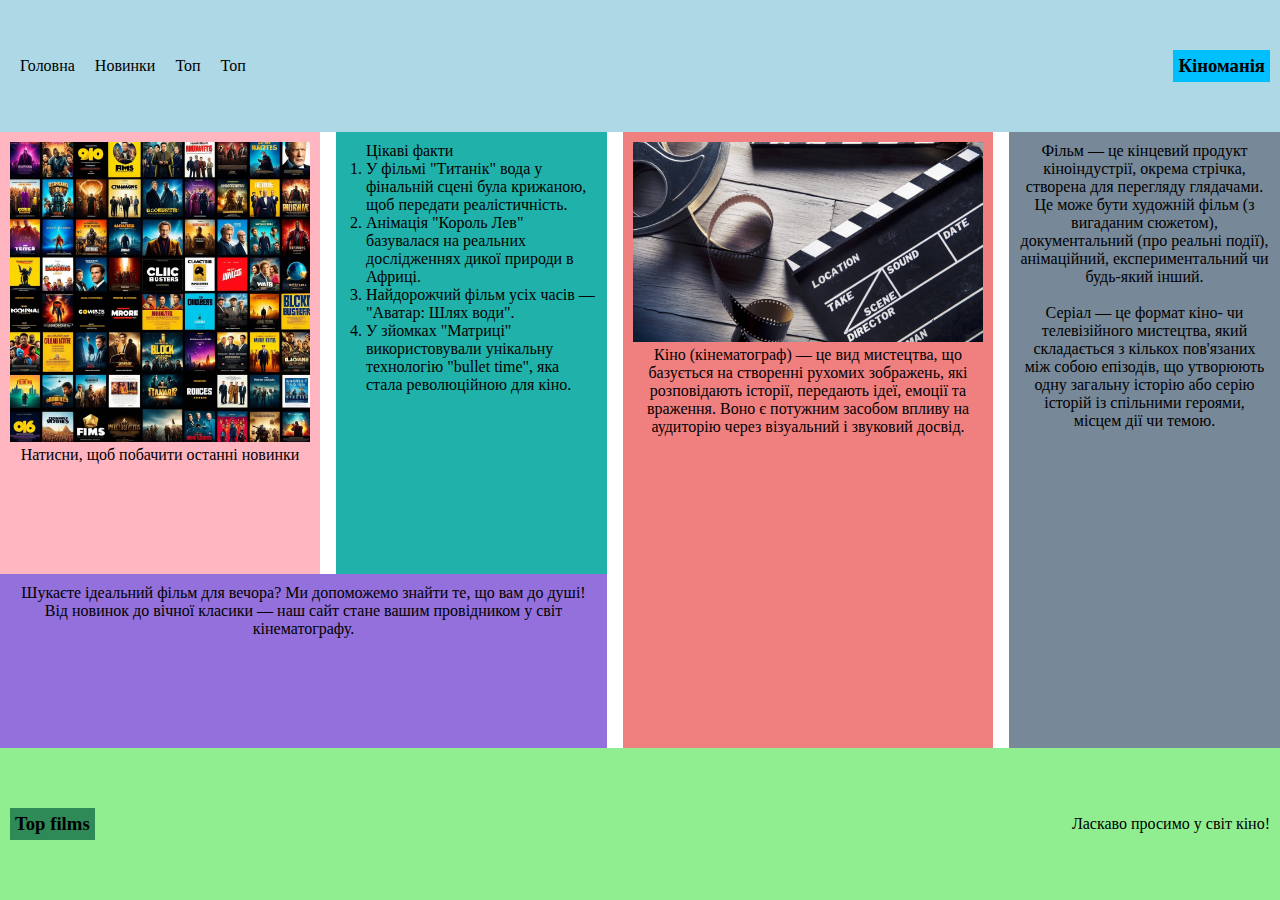
<file: index.html>
<!DOCTYPE html>
<html lang="en">
<head>
    <meta charset="UTF-8">
    <link rel="stylesheet" href="style.css">
    <title>Test Site</title>
</head>
<body>
<div class="wrapper">
    <div class="first">
        <nav>
            <ul>
                <li><a href="index.html">Головна</a></li>
                <li><a href="two.html">Новинки</a></li>
                <li><a href="three.html">Топ</a></li>
                <li><a href="four.html">Топ</a></li>
            </ul>
        </nav>
        <h3 id="x">Кіноманія</h3>
    </div>
    <div class="second">
        <img src="images/films.png" alt="image1" height="300" usemap="#image">
        <map name="image">
            <area shape="rect" alt="image1" coords="0,0,600,409" href="two.html">
        </map>
        <p>Натисни, щоб побачити останні новинки</p>
    </div>
    <div class="third">
        <p>
            Цікаві факти <br>
        <ol>
            <li>У фільмі "Титанік" вода у фінальній сцені була крижаною, щоб передати реалістичність.</li>
            <li>Анімація "Король Лев" базувалася на реальних дослідженнях дикої природи в Африці.</li>
            <li>Найдорожчий фільм усіх часів — "Аватар: Шлях води".</li>
            <li>У зйомках "Матриці" використовували унікальну технологію "bullet time", яка стала революційною для
                кіно.
            </li>
        </ol>
        </p>
    </div>
    <div class="fourth">
        <img src="images/movie.png" alt="image2" height="200" usemap="#image">
        <p>Кіно (кінематограф) — це вид мистецтва, що базується на створенні рухомих зображень, які розповідають
            історії, передають ідеї, емоції та враження. Воно є потужним засобом впливу на аудиторію через візуальний і
            звуковий досвід.</p>
    </div>
    <div class="fifth">Фільм — це кінцевий продукт кіноіндустрії, окрема стрічка, створена для перегляду глядачами. Це
        може бути художній фільм (з вигаданим сюжетом), документальний (про реальні події), анімаційний,
        експериментальний чи будь-який інший. <br/><br/>
        Серіал — це формат кіно- чи телевізійного мистецтва, який складається з кількох пов'язаних між собою епізодів,
        що утворюють одну загальну історію або серію історій із спільними героями, місцем дії чи темою.
    </div>
    <div class="sixth">Шукаєте ідеальний фільм для вечора? Ми допоможемо знайти те, що вам до душі! Від новинок до
        вічної класики — наш сайт стане вашим провідником у світ кінематографу.
    </div>
    <div class="seventh">
        <h3 id="y">Top films</h3>
        <p id="slogan">Ласкаво просимо у світ кіно!</p>
    </div>
</div>
</body>
</html>
</file>
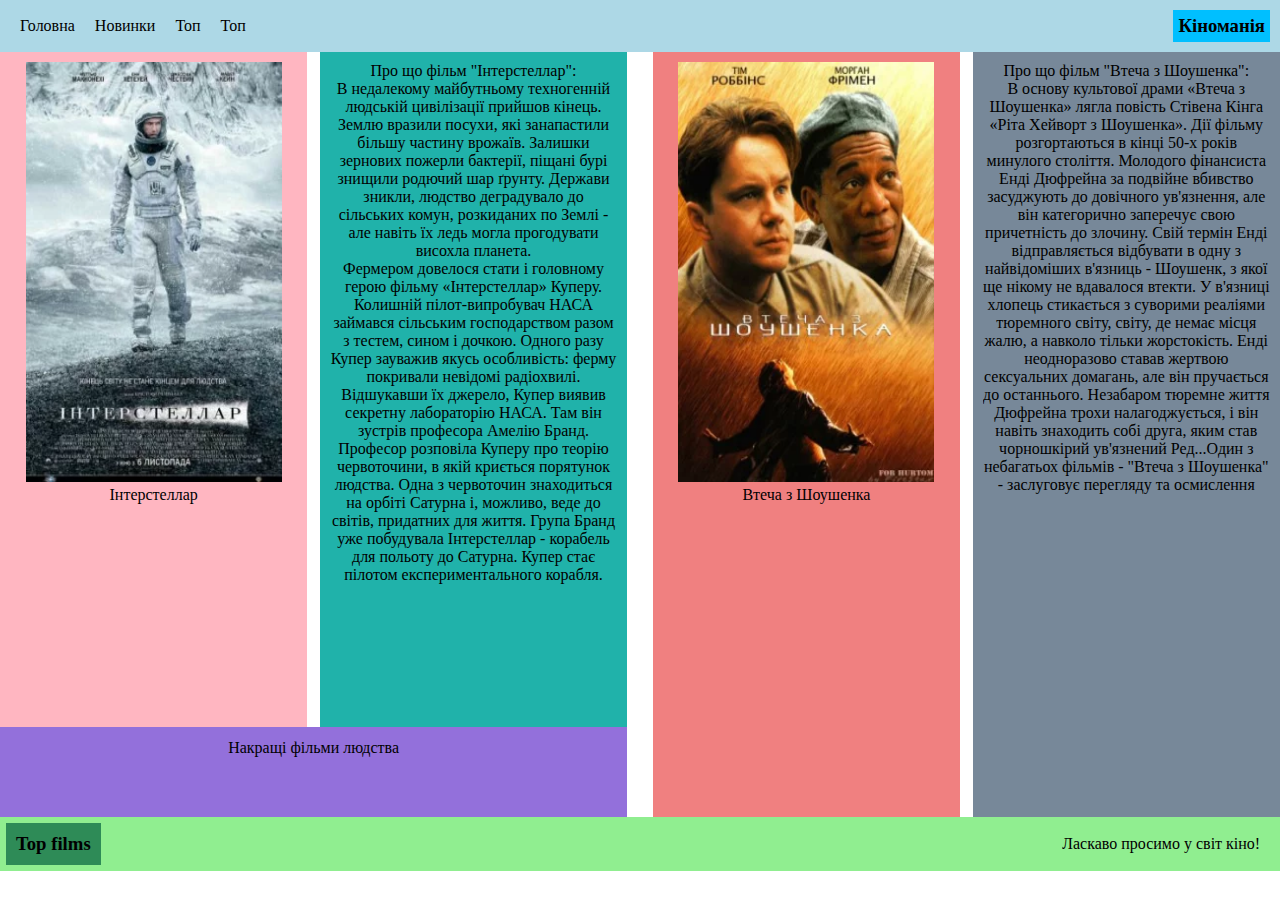
<file: three.html>
<!DOCTYPE html>
<html lang="en">
<head>
    <meta charset="UTF-8">
    <link rel="stylesheet" href="three.css">
    <title>Test Site</title>
</head>
<body>
<div class="first">
    <nav>
        <ul>
            <li><a href="index.html">Головна</a></li>
            <li><a href="two.html">Новинки</a></li>
            <li><a href="three.html">Топ</a></li>
            <li><a href="four.html">Топ</a></li>
        </ul>
    </nav>
    <h3 id="x">Кіноманія</h3>
</div>
<div class="main">
    <div class="left">
        <div class="top">
            <div class="second">
                <img src="images/interstellar.png" alt="image1" height="420">
                <p>Інтерстеллар</p>
            </div>
            <div class="third">
                <p>Про що фільм "Інтерстеллар":
                    <br>
                    В недалекому майбутньому техногенній людській цивілізації прийшов кінець. Землю вразили посухи, які
                    занапастили більшу частину врожаїв. Залишки зернових пожерли бактерії, піщані бурі знищили родючий
                    шар ґрунту. Держави зникли, людство деградувало до сільських комун, розкиданих по Землі - але навіть
                    їх ледь могла прогодувати висохла планета.
                    <br>
                    Фермером довелося стати і головному герою фільму «Інтерстеллар» Куперу. Колишній пілот-випробувач
                    НАСА займався сільським господарством разом з тестем, сином і дочкою. Одного разу Купер зауважив
                    якусь особливість: ферму покривали невідомі радіохвилі. Відшукавши їх джерело, Купер виявив секретну
                    лабораторію НАСА. Там він зустрів професора Амелію Бранд.
                    <br>
                    Професор розповіла Куперу про теорію червоточини, в якій криється порятунок людства. Одна з
                    червоточин знаходиться на орбіті Сатурна і, можливо, веде до світів, придатних для життя. Група
                    Бранд уже побудувала Інтерстеллар - корабель для польоту до Сатурна. Купер стає пілотом
                    експериментального корабля.</p>
            </div>
        </div>
        <div class="sixth">
            Накращі фільми людства
        </div>
    </div>
    <div class="right">
        <div class="fourth">
            <img src="images/shawshank.png" alt="image2" height="420">
            <p>
                Втеча з Шоушенка
            </p>
        </div>
        <div class="fifth">
            <p>
                Про що фільм "Втеча з Шоушенка":
                <br>
                В основу культової драми «Втеча з Шоушенка» лягла повість Стівена Кінга «Ріта Хейворт з Шоушенка». Дії
                фільму розгортаються в кінці 50-х років минулого століття. Молодого фінансиста Енді Дюфрейна за подвійне
                вбивство засуджують до довічного ув'язнення, але він категорично заперечує свою причетність до злочину.
                Свій термін Енді відправляється відбувати в одну з найвідоміших в'язниць - Шоушенк, з якої ще нікому не
                вдавалося втекти. У в'язниці хлопець стикається з суворими реаліями тюремного світу, світу, де немає
                місця жалю, а навколо тільки жорстокість. Енді неодноразово ставав жертвою сексуальних домагань, але він
                пручається до останнього. Незабаром тюремне життя Дюфрейна трохи налагоджується, і він навіть знаходить
                собі друга, яким став чорношкірий ув'язнений Ред...Один з небагатьох фільмів - "Втеча з Шоушенка" -
                заслуговує перегляду та осмислення
            </p>
        </div>
    </div>
</div>
<div class="seventh">
    <h3 id="y">Top films</h3>
    <p id="slogan">Ласкаво просимо у світ кіно!</p>
</div>
</body>
</html>
</file>
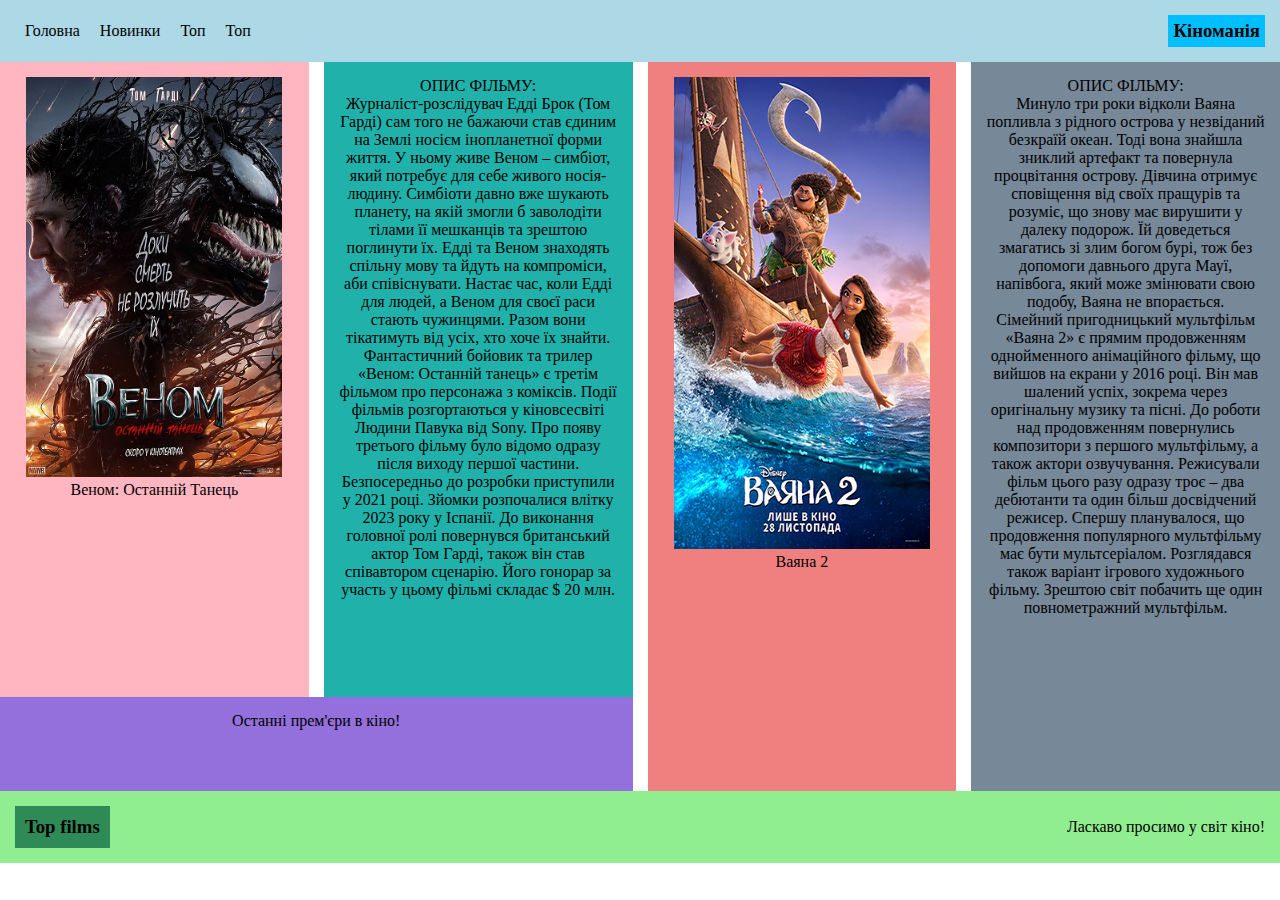
<file: two.html>
<!DOCTYPE html>
<html lang="en">
<head>
    <meta charset="UTF-8">
    <meta name="viewport" content="width=device-width, initial-scale=1.0">
    <link rel="stylesheet" href="two.css">
    <title>Test Site</title>
</head>
<body>
<div class="first">
    <nav>
        <ul>
            <li><a href="index.html">Головна</a></li>
            <li><a href="two.html">Новинки</a></li>
            <li><a href="three.html">Топ</a></li>
            <li><a href="four.html">Топ</a></li>
        </ul>
    </nav>
    <h3 id="x">Кіноманія</h3>
</div>
<div class="main">
    <div class="left">
        <div class="top">
            <div class="second">
                <img src="images/venom.png" alt="image1" height="400">
                <p>Веном: Останній Танець</p>
            </div>
            <div class="third">
                <p class="text">
                    ОПИС ФІЛЬМУ:
                    <br>
                    Журналіст-розслідувач Едді Брок (Том Гарді) сам того не бажаючи став єдиним на Землі носієм
                    інопланетної форми життя. У ньому живе Веном – симбіот, який потребує для себе живого носія-людину.
                    Симбіоти давно вже шукають планету, на якій змогли б заволодіти тілами її мешканців та зрештою
                    поглинути їх. Едді та Веном знаходять спільну мову та йдуть на компроміси, аби співіснувати. Настає
                    час, коли Едді для людей, а Веном для своєї раси стають чужинцями. Разом вони тікатимуть від усіх,
                    хто хоче їх знайти.
                    <br>
                    Фантастичний бойовик та трилер «Веном: Останній танець» є третім фільмом про персонажа з коміксів.
                    Події фільмів розгортаються у кіновсесвіті Людини Павука від Sony. Про появу третього фільму було
                    відомо одразу після виходу першої частини. Безпосередньо до розробки приступили у 2021 році. Зйомки
                    розпочалися влітку 2023 року у Іспанії. До виконання головної ролі повернувся британський актор Том
                    Гарді, також він став співавтором сценарію. Його гонорар за участь у цьому фільмі складає $ 20
                    млн.
                </p>
            </div>
        </div>
        <div class="sixth">Останні прем'єри в кіно!
        </div>
    </div>
    <div class="right">
        <div class="fourth">
            <img src="images/moana.png" alt="image1" height="472">
            <p>Ваяна 2</p>
        </div>
        <div class="fifth">
            <p>
                ОПИС ФІЛЬМУ:
                <br>
                Минуло три роки відколи Ваяна попливла з рідного острова у незвіданий безкраїй океан. Тоді вона знайшла
                зниклий артефакт та повернула процвітання острову. Дівчина отримує сповіщення від своїх пращурів та розуміє,
                що знову має вирушити у далеку подорож. Їй доведеться змагатись зі злим богом бурі, тож без допомоги
                давнього друга Мауї, напівбога, який може змінювати свою подобу, Ваяна не впорається.
                <br>
                Сімейний пригодницький мультфільм «Ваяна 2» є прямим продовженням однойменного анімаційного фільму, що
                вийшов на екрани у 2016 році. Він мав шалений успіх, зокрема через оригінальну музику та пісні. До роботи
                над продовженням повернулись композитори з першого мультфільму, а також актори озвучування. Режисували фільм
                цього разу одразу троє – два дебютанти та один більш досвідчений режисер. Спершу планувалося, що продовження
                популярного мультфільму має бути мультсеріалом. Розглядався також варіант ігрового художнього фільму.
                Зрештою світ побачить ще один повнометражний мультфільм.
            </p>
        </div>
    </div>
</div>
<div class="seventh">
    <h3 id="y">Top films</h3>
    <p>Ласкаво просимо у світ кіно!</p>
</div>
</body>
</html>
</file>
<file: style.css>
*{margin: 0; padding: 0}

.wrapper {
    display: grid;
    grid-column-gap: 1em;
    grid-template-columns: repeat(4, 1fr);
    grid-auto-rows: minmax(max-content, auto);
    height: 100vh;
    text-align: center;
}

.first {
    grid-column: 1/5;
    background-color: lightblue;
    display: grid;
    grid-template-columns: 1fr 1fr;
    gap: 10px;
    align-items: center;
    padding: 0 10px;
}

#x {
    background-color: deepskyblue;
    padding: 5px;
    justify-self: end;
}

nav ul li {
    list-style: none;
    position: relative;
    float: left;
}

nav ul li a {
    padding: 0 10px 0 10px;
    color: black;
    text-decoration: none;
}

.second {
    background-color: lightpink;
    padding: 10px;
}

.third {
    background-color: lightseagreen;
    padding: 10px 10px 10px 30px;
    text-align: left;

}

.fourth {
    grid-column: 3/4;
    grid-row: 2/4;
    background-color: lightcoral;
    padding: 10px;
}

.fifth {
    grid-column: 4/5;
    grid-row: 2/4;
    background-color: lightslategrey;
    padding: 10px;
}

.sixth {
    grid-column: 1/3;
    background-color: mediumpurple;
    padding: 10px;
}

.seventh {
    grid-column: 1/5;
    background-color: lightgreen;
    display: grid;
    grid-template-columns: 1fr 1fr;
    gap: 10px;
    align-items: center;
    padding: 10px;
}

#y {
    background-color: seagreen;
    padding: 5px;
    justify-self: start;
}

#slogan{
    justify-self: end;
}
</file>
<file: three.css>
* {
    margin: 0;
    padding: 0;
    box-sizing: border-box;
    overflow-x: hidden;
    text-align: center;
}

img{
    width: 20vw;
}

.first {
    background-color: lightblue;
    padding: 10px;
    position: relative;

}
nav{
    position: absolute;
    top: 50%;
    transform: translate(0, -50%);
}

nav ul li {
    list-style: none;
    position: relative;
    float: left;
}

nav ul li a {
    padding: 0 10px 0 10px; color: black; text-decoration: none;
}

#x {
    background-color: deepskyblue;
    padding: 5px;
    float: right;
}

.main {
    height: 85vh;
}

.left {
    float: left;
    width: 49%;
    margin-right: 2%;
}

.right {
    width: 49%;
}

.second {
    background-color: lightpink;
    float: left;
    width: 49%;
    margin-right: 2%;
    padding: 10px;
    height: 75vh;
}

.third {
    background-color: lightseagreen;
    width: 49%;
    padding: 10px;
    height: 75vh;
}

.fourth {
    background-color: lightcoral;
    float: left;
    width: 49%;
    margin-right: 2%;
    padding: 10px;
    height: 85vh;
}

.fifth {
    background-color: lightslategrey;
    width: 49%;
    padding: 10px;
    height: 85vh;
}

.sixth {
    background-color: mediumpurple;
    padding: 12px;
    height: 10vh;
}

.seventh {
    background-color: lightgreen;
    padding: 6px;
    position: relative;
}

#y {
    background-color: seagreen;
    padding: 10px;
    float: left;
}

#slogan{
    float: right;
    position: absolute;
    top: 50%;
    right: 0;
    transform: translate(-10%, -50%);
}
</file>
<file: two.css>
*{
    margin: 0;
    padding: 0;
    text-align: center;
    overflow-x: hidden;
}
div {
    padding: 15px;
}

img{
    width: 20vw;
}

.first {
    background-color: lightblue;
    display: flex;
    justify-content: space-between;
    align-items: center;
}

#x {
    background-color: deepskyblue;
    padding: 5px;
}

nav ul li {
    list-style: none;
    position: relative;
    float: left;
}

nav ul li a {
    padding: 0 10px 0 10px;
    color: black;
    text-decoration: none;
}

.main {
    display: flex;
    flex-direction: row;
    justify-content: space-between;
    padding: 0;
    height: 81vh;
}

.left {
    padding: 0;
    display: flex;
    width: 50%;
    flex-direction: column;
    justify-content: space-between;
    margin-right: 15px;
}

.top {
    padding: 0;
    display: flex;
    justify-content: space-between;
    height: 100vh;
}

.right {
    padding: 0;
    display: flex;
    width: 50%;
    justify-content: space-between;
}

.second {
    background-color: lightpink;
    margin-right: 15px;
    width: 50%;
}

.third {
    background-color: lightseagreen;
    width: 50%;
}

.fourth {
    background-color: lightcoral;
    margin-right: 15px;
    width: 50%;
}

.fifth {
    background-color: lightslategrey;
    width: 50%;
}

.sixth {
    background-color: mediumpurple;
    height: 10vh;
}

.seventh {
    background-color: lightgreen;
    display: flex;
    justify-content: space-between;
    align-items: center;
}

#y {
    background-color: seagreen;
    padding: 10px;
}

@media (max-width: 768px) {
    * {
        margin: 0;
        padding: 0;
        text-align: center;
        overflow-x: hidden;
    }

    div{
        padding: 10px;
    }

    p{
        width: 93%;
    }

    .second, .third {
        display: flex;
        flex-direction: column;
        align-items: center;
        width: 100%;
    }

    .third {
        margin-top: 10px;
    }

    .text{
        width: 85%;
    }

    img {
        width: 70vw;
    }

    .first {
        flex-direction: row;
        justify-content: space-between;
        align-items: center;
        padding: 10px;
    }

    .main {
        flex-direction: column;
        height: auto;
        min-height: fit-content;
    }

    .top{
        flex-direction: column;
        height: auto;
    }

    .left, .right {
        padding: 0;
        flex-direction: column;
        width: 100%;
    }

    .fourth, .fifth, .sixth {
        width: 100vw;
        margin-top: 10px;
    }

    .sixth{
        font-size: 7vw;
    }

    .seventh {
        flex-direction: row;
        justify-content: space-between;
        align-items: center;
        padding: 10px;
    }

    #x, #y {
        padding: 10px;
    }

    nav ul {
        flex-direction: column;
        padding: 0;
    }

    nav ul li {
        float: none;
        margin: 5px 0;
    }

    nav ul li a {
        display: block;
        padding: 10px;
        text-align: left;
    }
}
</file>
